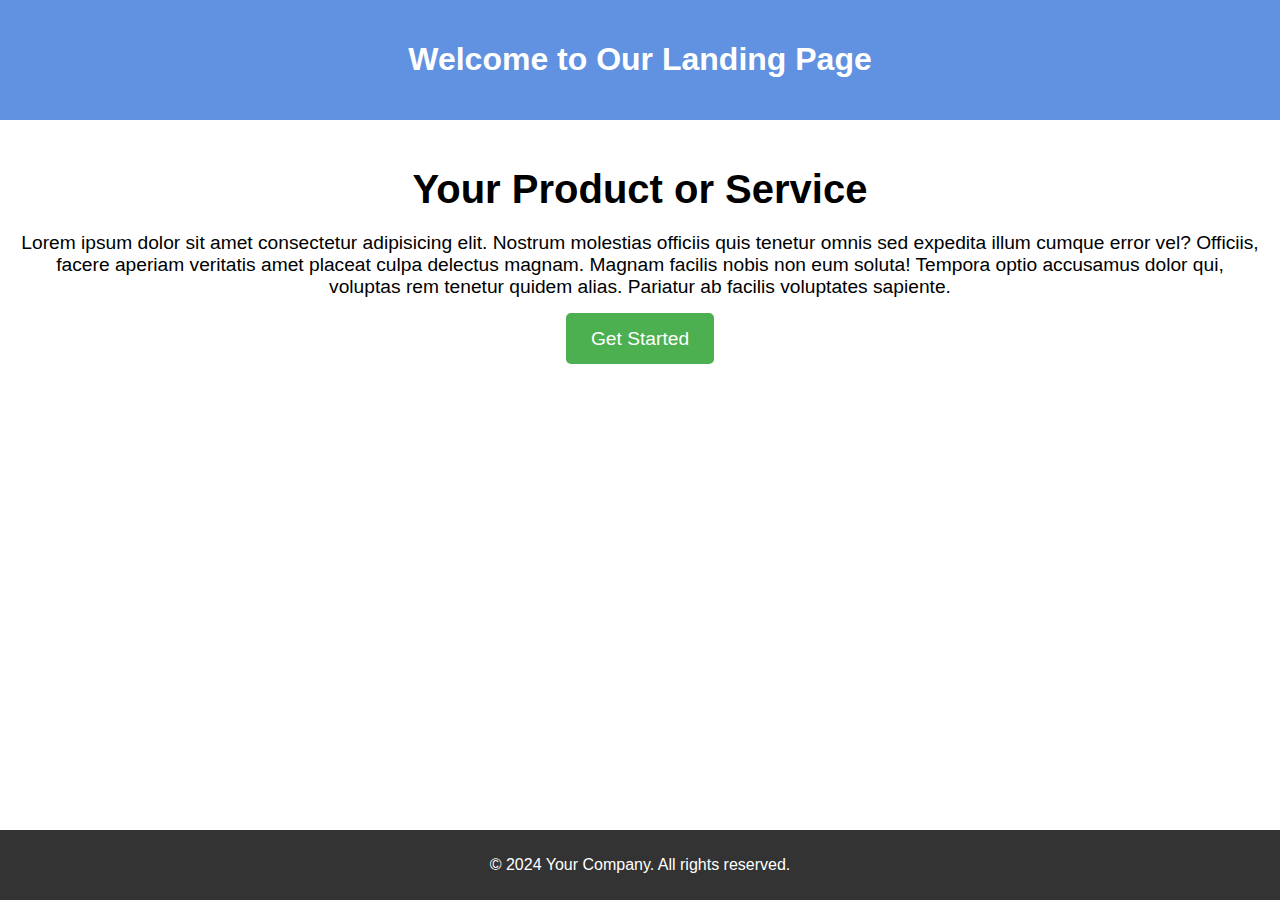
<file: TASK1.html>
<!DOCTYPE html>
<html lang="en">
<head>
    <meta charset="UTF-8">
    <meta name="viewport" content="width=device-width, initial-scale=1.0">
    <title>Landing Page</title>
    <style>
        body {
            font-family: Arial, sans-serif;
            margin: 0;
            padding: 0;
            box-sizing: border-box;
        }

        .header {
            background-color: #6092e1;
            color: white;
            padding: 20px;
            text-align: center;
        }

        .main {
            padding: 20px;
            text-align: center;
        }

        .main h1 {
            font-size: 2.5em;
            margin-bottom: 20px;
        }

        .main p {
            font-size: 1.2em;
            margin-bottom: 30px;
        }

        .main .btn {
            background-color: #4CAF50;
            color: white;
            padding: 15px 25px;
            text-decoration: none;
            font-size: 1.2em;
            border-radius: 5px;
            transition: background-color 0.3s;
        }

        .main .btn:hover {
            background-color: #45a049;
        }

        .footer {
            background-color: #333;
            color: white;
            text-align: center;
            padding: 10px 0;
            position: absolute;
            width: 100%;
            bottom: 0;
        }
    </style>
</head>
<body>
    <div class="header">
        <h1>Welcome to Our Landing Page</h1>
    </div>
    <div class="main">
        <h1>Your Product or Service</h1>
        <p>Lorem ipsum dolor sit amet consectetur adipisicing elit. Nostrum molestias officiis quis tenetur omnis sed expedita illum cumque error
             vel? Officiis, facere aperiam veritatis amet placeat culpa delectus magnam. Magnam facilis nobis non eum soluta! Tempora optio accusamus dolor qui,
              voluptas rem tenetur quidem alias. Pariatur ab facilis voluptates sapiente.</p>
        <a href="#" class="btn">Get Started</a>
    </div>
    <div class="footer">
        <p>&copy; 2024 Your Company. All rights reserved.</p>
    </div>
</body>
</html>
</file>
